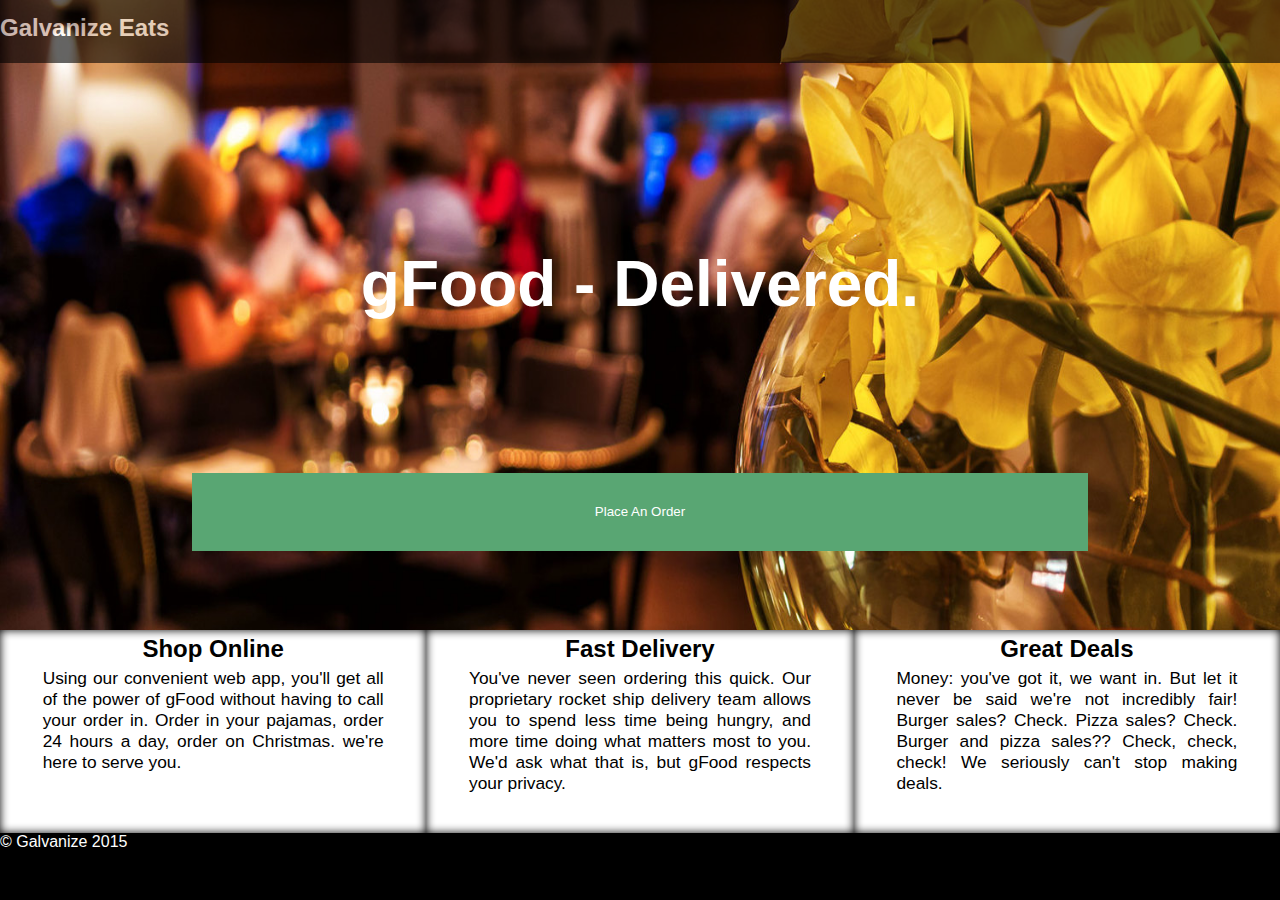
<file: index.html>
<!DOCTYPE html>
<html lang="en">
<head>
  <meta charset="UTF-8">
  <title>Galvanize Eats</title>
  <link rel="stylesheet" href="style.css">
</head>
<body>
  <header class="header">
    <div class="title-holder">
      <h2 class="title-text">Galvanize Eats</h2>
    </div>
  </header>

  <section class="pic-and-button">
    <img src="restaurant-hero-image.jpg" alt="" class="bg-image">
    <div class="header-holder">
      <h1 class="titles">gFood - Delivered.</h1>
    </div>
    <button class="order-button" onclick="location.href='pages/orders.html'">Place An Order</button>
  </section>

  <section class="bottom-infos">
    <div class="bottom-info">
      <h2 class="info-title">Shop Online</h2>
      <p class="actual-info">Using our convenient web app, you'll get all of the power of gFood without having to call your order in. Order in your pajamas, order 24 hours a day, order on Christmas. we're here to serve you.</p>

      </p>
    </div>
    <div class="bottom-info" style="width:33.4%;">
      <h2 class="info-title">Fast Delivery</h2>
      <p class="actual-info">You've never seen ordering this quick. Our proprietary  rocket  ship  delivery team allows you to spend less time being hungry, and more time doing what matters most to you. We'd ask what that is, but gFood respects your privacy.

    </div>
    <div class="bottom-info">
      <h2 class="info-title">Great Deals</h2>
      <p class="actual-info">Money: you've got it, we want in. But let it never be said we're not incredibly fair! Burger sales? Check. Pizza sales? Check. Burger and pizza sales?? Check, check, check! We seriously can't stop making deals.</p>
    </div>
  </section>

  <footer class="footer">
&copy; Galvanize 2015
  </footer>

</body>
</html>
</file>
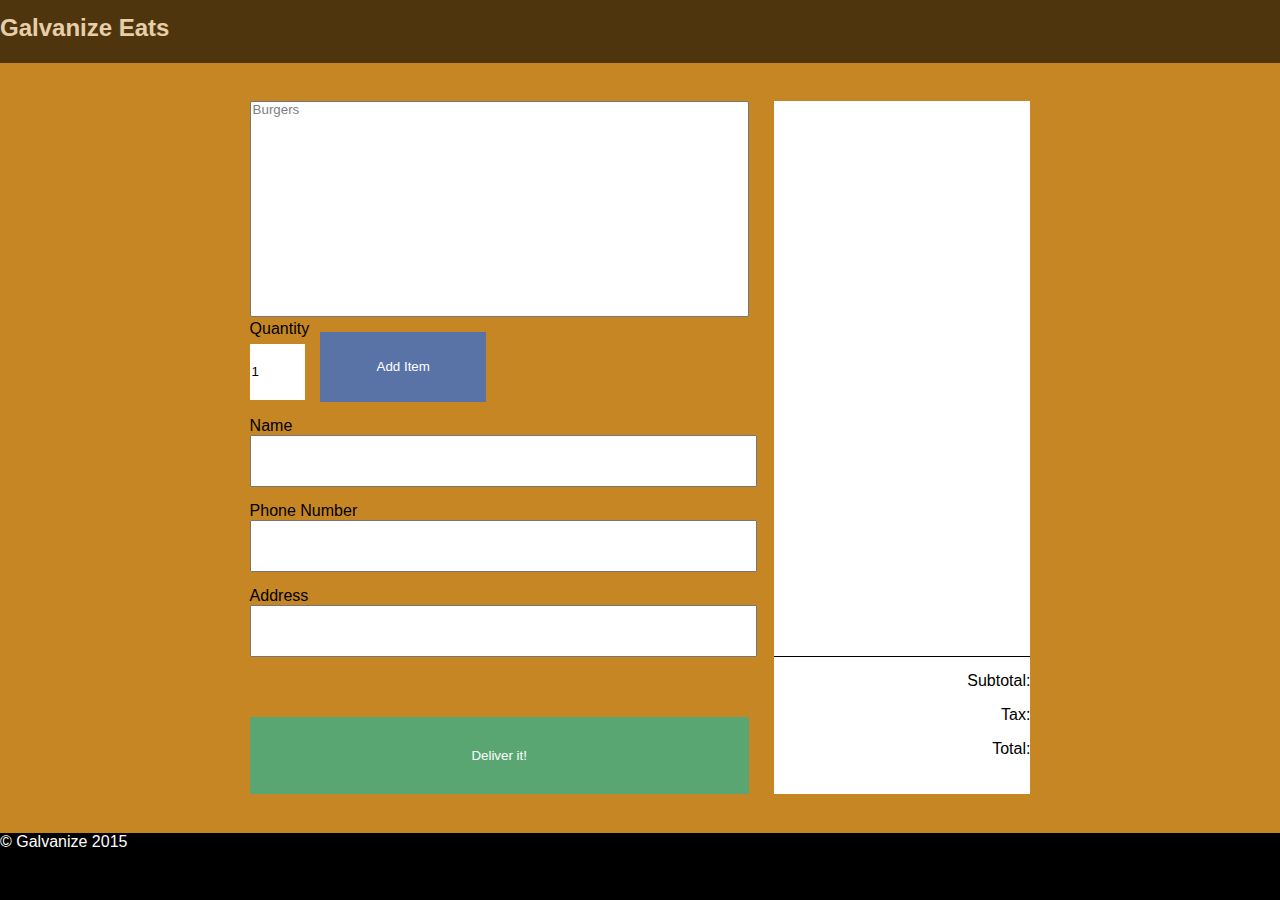
<file: pages/orders.html>
<!DOCTYPE html>
<html lang="en">
<head>
  <meta charset="UTF-8">
  <title>Document</title>
  <link rel="stylesheet" href="order-page.css">
</head>
<body>
  <header class="header">
    <div class="title-holder">
      <h2 class="title-text">Galvanize Eats</h2>
    </div>
  </header>

  <section class="container">
    <section class="totals">
      <div class="selected-items">
      </div>
      <div class="cost-of-selected">
        <p class="total-amounts" id="Subtotal">Subtotal: </p>
        <p class="total-amounts" id="Tax">Tax: </p>
        <p class="total-amounts" id="Total">Total: </p>
      </div>
    </section>

    <select class="all-items" id="all-items" name="all-items[]" multiple>
      <option value="Burger" disabled>Burgers</option>
    </select>

    <label for="choose-quantity" class="quantity-choose-label">Quantity</label>
    <input type="text" value="1" class="choose-quantity" id="choose-quantity">
    <button class="add-item-button" id="add-item-button">Add Item</button>



    <label class='info-label' for="info-input">Name</label>
    <input type="text" class="info-input">

    <label class='info-label' for="info-input">Phone Number</label>
    <input type="text" class="info-input">

    <label class='info-label' for="info-input">Address</label>
    <input type="text" class="info-input">

    <button class="deliver-button" id="deliver-button">Deliver it!</button>

  </section>

  <footer class="footer">
    &copy; Galvanize 2015
  </footer>
</body>

    <script  src="https://code.jquery.com/jquery-2.1.4.js"></script>
    <script src="orders.js"></script>

</html>
</file>
<file: style.css>
body{
  font-family: helvetica;
}
/*Header*/
  .header{
    position: absolute;
    top: 0;
    left: 0;
    width: 100%;
    height: 7%;
    background-color: black;
    opacity: .6;
    z-index: 3;
  }
  .title-holder{
    height: 90%;
    width:100%;
    display:flex;
    align-items: center;
  }
  .title-text{
    color: white;
  }
/*Pic And Button*/
  .pic-and-button{
    position: absolute;
    top: 0%;
    left: 0%;
    width: 100%;
    height: 70%;
  }
  .bg-image{
    position: absolute;
    top: 0%;
    left: 0%;
    width: 100%;
    height: 100%;
  }
  .header-holder{
    height: 90%;
    width:100%;
    display:flex;
    align-items: center;
    justify-content: center;
  }
  .titles{
    color: black;
    font-size: 48pt;
    color: white;
    vertical-align: middle;
    position: relative;
    display: block;
    margin: auto;
    text-align: center;
    z-index: 3;
  }
  .order-button{
    position: absolute;
    left: 15%;
    top: 75%;
    width: 70%;
    height: 12.5%;
    background-color: #59A673;
    color: white;
    border: 0px;
  }
/*Articles*/
  .bottom-infos{
    position: absolute;
    left: 0;
    top: 70%;
    width: 100%;
    height: 22.5%;
    background-color: white;
  }
  .bottom-info{
    left: 0%;
    position: relative;
    float:left;
    width: 33.3%;
    height: 100%;
    background-color: white;
    box-shadow: inset 0 0 10px #000000;
    margin: 0px;
  }
  .info-title{
    text-align: center;
    margin: 5px 0 5px 0;
  }
  .actual-info{
    text-align: justify;
    font-size: 13pt;
    position: relative;
    width: 80%;
    top:0%;
    margin: 0 auto;

  }
/*Footer*/
  .footer{
    position: absolute;
    width: 100%;
    height: 7.5%;
    top: 92.5%;
    left: 0%;
    background-color: black;
    color: white;
  }
</file>
<file: pages/order-page.css>
body{
  background-color: #C68624;
  font-family: helvetica;
}
.header{
  position: absolute;
  top: 0;
  left: 0;
  width: 100%;
  height: 7%;
  background-color: black;
  opacity: .6;
  z-index: 3;
}
.title-holder{
  height: 90%;
  width:100%;
  display:flex;
  align-items: center;
}
.title-text{
  color: white;
}
.container{
  position: absolute;
  top: 7%;
  left: 0%;
  height: 85.5%;
  width: 100%;
  z-index: 3;
}

.totals{
  position: absolute;
  right: 19.5%;
  top: 5%;
  width: 20%;
  height: 90%;
  background-color: white;
}
.selected-items{
  position: absolute;
  top: 0%;
  width: 100%;
  height: 80%;
  left: 0%;
}
.cost-of-selected{
  position: absolute;
  height: 20%;
  width: 100%;
  top: 80%;
  left: 0%;
  box-shadow: inset 0 1px 0 0 #000000;

}
.total-amounts{
  position: relative;
  text-align: right;
  width: 100%;
  display: block;
}
.all-items{
  position: absolute;
  left: 19.5%;
  top: 5%;
  width: 39%;
  height: 28%;
}
.quantity-choose-label{
  position: absolute;
  left: 19.5%;
  width: 4%;
  top: 33.4%;
}
.choose-quantity{
  position: absolute;
  left: 19.5%;
  width: 4%;
  height: 7%;
  top: 36.5%;
  border: 0;
}
.add-item-button{
  position: absolute;
  left: 25%;
  width: 13%;
  height: 9%;
  top: 35%;
  background-color: #5973A6;
  color: white;
  border: 0px;
}
.first-input{
  margin-top: 30px;
}
.info-label{
  display: block;
  position: relative;
  top: 46%;
  width: 39%;
  left: 19.5%;
}
.info-input{
  display: block;
  position: relative;
  top: 46%;
  width: 39%;
  height: 6%;
  left: 19.5%;
  margin-bottom: 15px;
}
.deliver-button{
  position: absolute;
  top: 85%;
  height: 10%;
  width: 39%;
  left: 19.5%;
  background-color: #59A673;
  color: white;
  border: 0px;
}

.footer{
  position: absolute;
  width: 100%;
  height: 7.5%;
  top: 92.5%;
  left: 0%;
  background-color: black;
  color: white;
}
</file>
